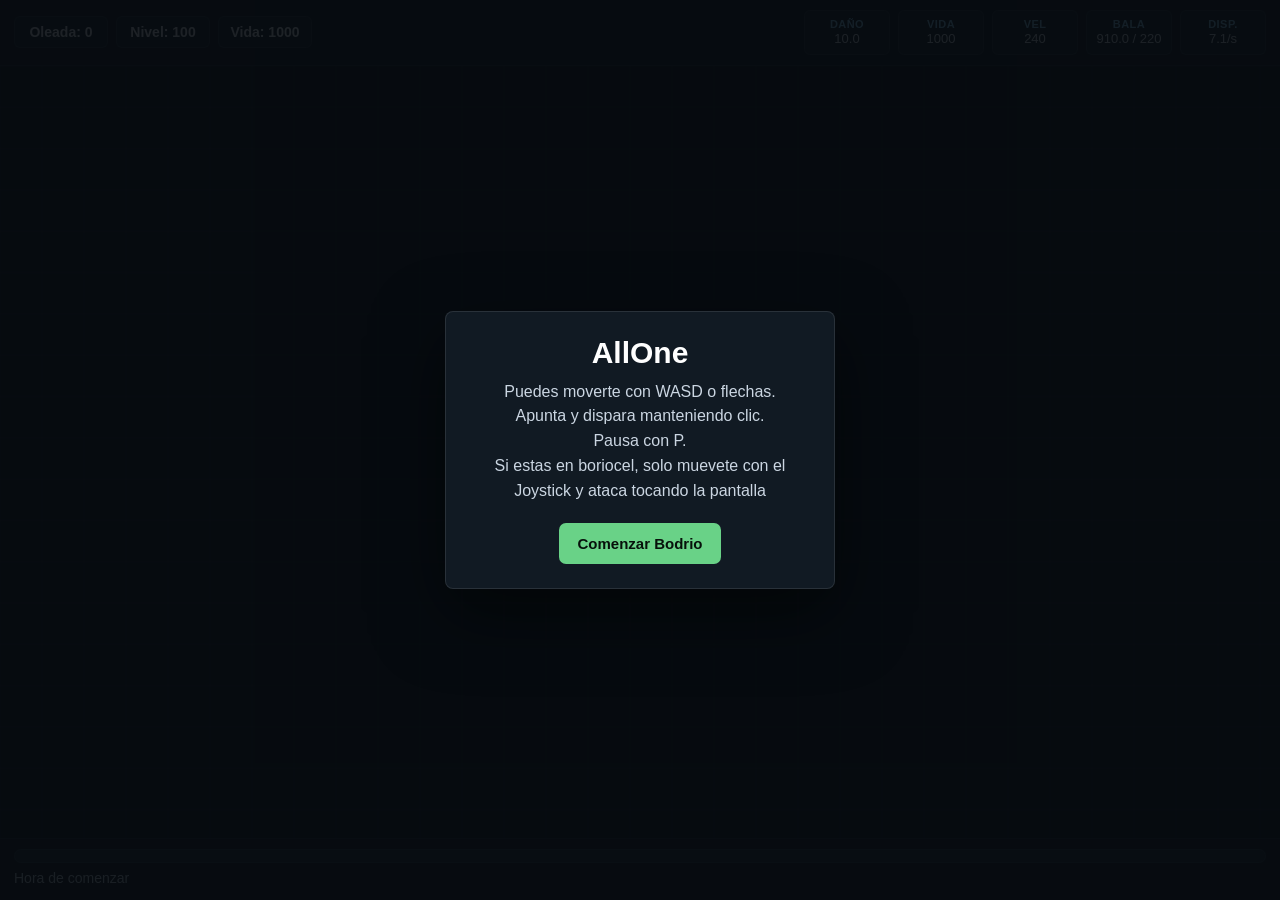
<file: index.html>
<!doctype html>
<html lang="es">
<head>
	<meta charset="utf-8" />
	<meta name="viewport" content="width=device-width,initial-scale=1" />
	<title>AllOne</title>
	<link rel="stylesheet" href="decoracion.css">
</head>
<body>
	<div id="ui">
		<header id="top">
			<div id="info">
				<span id="wave">Oleada: 0</span>
				<span id="level">Nivel: 1</span>
				<span id="hp">Vida: 100</span>
			</div>
			<div id="stats"></div>
		</header>

		<main id="arena">
			<canvas id="game"></canvas>
			<div id="pauseBadge" class="badge hidden">Pausa</div>
		</main>

		<footer id="bottom">
			<div id="xpbar" aria-label="Experiencia">
				<div id="xpfill"></div>
			</div>
			<div id="log">Hora de comenzar</div>
		</footer>
	</div>

	<div id="toastContainer"></div>

	<!-- Controles móviles: joystick izquierdo y zona derecha para apuntar/disparar -->
	<div id="mobileControls">
		<div id="leftStick" class="stick" aria-hidden="true">
			<div class="knob"></div>
		</div>
		<div id="rightPad" class="pad" aria-hidden="true">
			<button id="fireButton">:v</button>
		</div>
	</div>

	<div id="startScreen" class="overlay active">
		<div class="menu">
			<h1>AllOne</h1>
			<p>Puedes moverte con WASD o flechas.<br>
		       Apunta y dispara manteniendo clic.<br>
			   Pausa con P.<br>
				Si estas en boriocel, solo muevete con el Joystick y ataca tocando la pantalla</p>
			<button id="startButton">Comenzar Bodrio</button>
		</div>
	</div>

	<div id="deathScreen" class="overlay hidden">
		<div class="menu">
			<h1>Te han ####### :c</h1>
			<p id="deathText">Que lamentables estadisticas :v</p>
			<button id="retryButton">¿Comenzar de cero?</button>
		</div>
	</div>

	<script src="funcionamiento.js"></script>
</body>
</html>
</file>
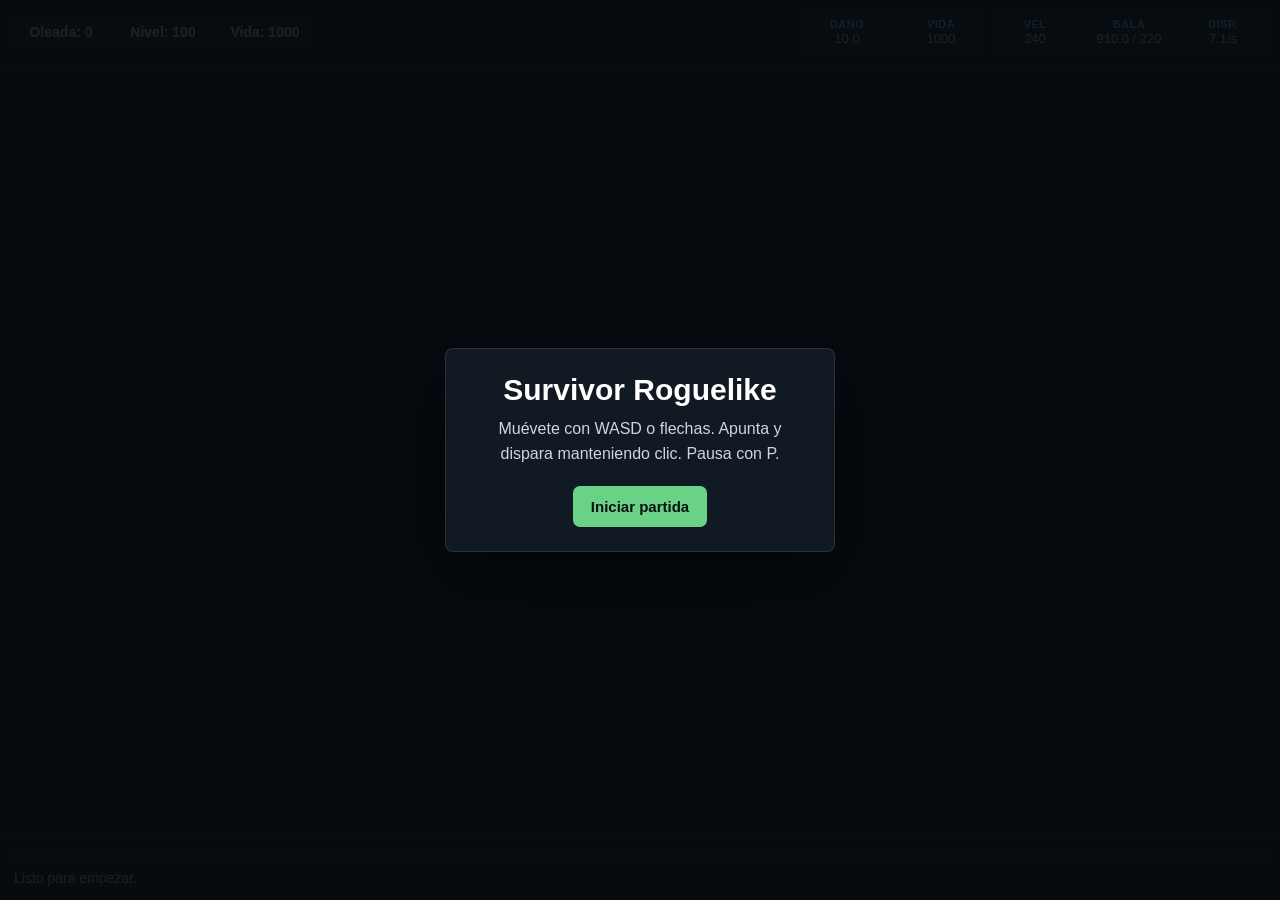
<file: Juego.html>
<!doctype html>
<html lang="es">
<head>
	<meta charset="utf-8" />
	<meta name="viewport" content="width=device-width,initial-scale=1" />
	<title>Survivor Roguelike</title>
	<link rel="stylesheet" href="decoracion.css">
</head>
<body>
	<div id="ui">
		<header id="top">
			<div id="info">
				<span id="wave">Oleada: 0</span>
				<span id="level">Nivel: 1</span>
				<span id="hp">Vida: 100</span>
			</div>
			<div id="stats"></div>
		</header>

		<main id="arena">
			<canvas id="game"></canvas>
			<div id="pauseBadge" class="badge hidden">Pausa</div>
		</main>

		<footer id="bottom">
			<div id="xpbar" aria-label="Experiencia">
				<div id="xpfill"></div>
			</div>
			<div id="log">Listo para empezar.</div>
		</footer>
	</div>

	<div id="toastContainer"></div>

	<!-- Controles móviles: joystick izquierdo y zona derecha para apuntar/disparar -->
	<div id="mobileControls">
		<div id="leftStick" class="stick" aria-hidden="true">
			<div class="knob"></div>
		</div>
		<div id="rightPad" class="pad" aria-hidden="true">
			<button id="fireButton">Disparar</button>
		</div>
	</div>

	<div id="startScreen" class="overlay active">
		<div class="menu">
			<h1>Survivor Roguelike</h1>
			<p>Muévete con WASD o flechas. Apunta y dispara manteniendo clic. Pausa con P.</p>
			<button id="startButton">Iniciar partida</button>
		</div>
	</div>

	<div id="deathScreen" class="overlay hidden">
		<div class="menu">
			<h1>Game Over</h1>
			<p id="deathText">Tus estadísticas se mostrarán aquí.</p>
			<button id="retryButton">Reintentar</button>
		</div>
	</div>

	<script src="funcionamiento.js"></script>
</body>
</html>
</file>
<file: decoracion.css>
*{box-sizing:border-box}
html,body{height:100%;margin:0;padding:0}
body{
	background:#090d12;
	color:#e9f0f7;
	font-family:Inter,Segoe UI,Arial,sans-serif;
	overflow:hidden;
}
#ui{display:grid;grid-template-rows:auto 1fr auto;height:100vh;min-height:100vh}
#top{
	display:flex;
	align-items:center;
	justify-content:space-between;
	gap:12px;
	padding:10px 14px;
	background:#101820;
	border-bottom:1px solid rgba(255,255,255,0.08);
}
#info{display:flex;gap:8px;flex-wrap:wrap}
#info span{
	min-width:94px;
	padding:7px 10px;
	border:1px solid rgba(255,255,255,0.08);
	border-radius:6px;
	background:#16212b;
	color:#f5f8fb;
	font-weight:700;
	font-size:14px;
	text-align:center;
}
#arena{position:relative;min-height:0;background:#0b1118}
#game{
	display:block;
	width:100%;
	height:100%;
	cursor:crosshair;
	touch-action:none;
	background:#0b1118;
}
#bottom{
	padding:10px 14px 12px;
	background:#101820;
	border-top:1px solid rgba(255,255,255,0.08);
}
#xpbar{
	width:100%;
	height:14px;
	background:#1b2834;
	border:1px solid rgba(255,255,255,0.08);
	border-radius:7px;
	overflow:hidden;
}
#xpfill{
	height:100%;
	width:0;
	background:linear-gradient(90deg,#7bdc79,#5ab9f7,#f2c866);
	transition:width 0.16s ease;
}
#log{margin-top:7px;min-height:18px;color:#cdd8e4;font-size:14px}
#stats{display:flex;gap:8px;align-items:center;justify-content:flex-end;flex-wrap:wrap}
.stat{
	min-width:86px;
	padding:7px 9px;
	border-radius:6px;
	border:1px solid rgba(255,255,255,0.08);
	background:#16212b;
	text-align:center;
	font-size:13px;
	line-height:1.2;
}
.stat strong{display:block;color:#91d7ff;font-size:11px;text-transform:uppercase;letter-spacing:.04em}
#toastContainer{
	position:fixed;
	top:16px;
	left:16px;
	display:flex;
	flex-direction:column;
	gap:8px;
	z-index:20;
	pointer-events:none;
}
.toast{
	min-width:220px;
	max-width:min(360px,calc(100vw - 32px));
	padding:10px 13px;
	border-radius:7px;
	border:1px solid rgba(122,211,137,0.42);
	background:rgba(17,27,38,0.96);
	color:#f8fbff;
	box-shadow:0 12px 32px rgba(0,0,0,0.36);
	font-size:14px;
	opacity:0;
	transform:translateX(-24px);
	animation:toastIn 0.24s ease forwards;
}
@keyframes toastIn{to{opacity:1;transform:translateX(0)}}
.toast.hide{animation:toastOut 0.24s ease forwards}
@keyframes toastOut{to{opacity:0;transform:translateX(24px)}}
.overlay{
	position:fixed;
	inset:0;
	display:flex;
	align-items:center;
	justify-content:center;
	padding:24px;
	background:rgba(6,10,15,0.9);
	z-index:15;
	transition:opacity 0.22s ease;
}
.overlay.hidden{opacity:0;pointer-events:none}
.overlay.active{opacity:1;pointer-events:auto}
.menu{
	width:min(390px,100%);
	padding:24px;
	border-radius:8px;
	border:1px solid rgba(255,255,255,0.1);
	background:#111a23;
	box-shadow:0 24px 70px rgba(0,0,0,0.5);
	text-align:center;
}
.menu h1{margin:0 0 10px;color:#ffffff;font-size:30px;letter-spacing:0}
.menu p{margin:0 0 20px;color:#cbd6e2;line-height:1.55}
.menu button{
	cursor:pointer;
	padding:12px 18px;
	border:0;
	border-radius:7px;
	background:#69d287;
	color:#07110b;
	font-weight:800;
	font-size:15px;
}
.menu button:hover{filter:brightness(1.08)}
.badge{
	position:absolute;
	top:12px;
	left:50%;
	transform:translateX(-50%);
	padding:8px 14px;
	border-radius:6px;
	border:1px solid rgba(255,255,255,0.12);
	background:rgba(16,24,32,0.9);
	color:#ffffff;
	font-weight:800;
	letter-spacing:.04em;
	text-transform:uppercase;
}
.hidden{display:none}

@media (max-width:720px){
	#top{align-items:flex-start;flex-direction:column}
	#stats{justify-content:flex-start;width:100%}
	.stat{flex:1;min-width:68px}
	#info span{flex:1;min-width:88px}
}

/* Mobile controls */
#mobileControls{display:none}
@media (max-width:900px){
	body.game-active #mobileControls{display:block;position:absolute;inset:unset;bottom:16px;left:0;right:0;pointer-events:auto;z-index:14}
	.stick{position:fixed;left:18px;bottom:18px;width:110px;height:110px;border-radius:999px;background:rgba(8,12,16,0.55);border:1px solid rgba(255,255,255,0.06);display:flex;align-items:center;justify-content:center;touch-action:none}
	.stick .knob{width:44px;height:44px;border-radius:999px;background:linear-gradient(180deg,#7bdc79,#5ab9f7);box-shadow:0 8px 22px rgba(0,0,0,0.36);pointer-events:none}
	.pad{position:fixed;right:18px;bottom:18px;width:120px;height:120px;border-radius:14px;background:rgba(8,12,16,0.48);display:flex;align-items:center;justify-content:center;touch-action:none;z-index:14}
	#fireButton{width:84px;height:44px;border-radius:8px;border:0;background:#ff6b6b;color:white;font-weight:800;font-size:15px}
}
</file>
